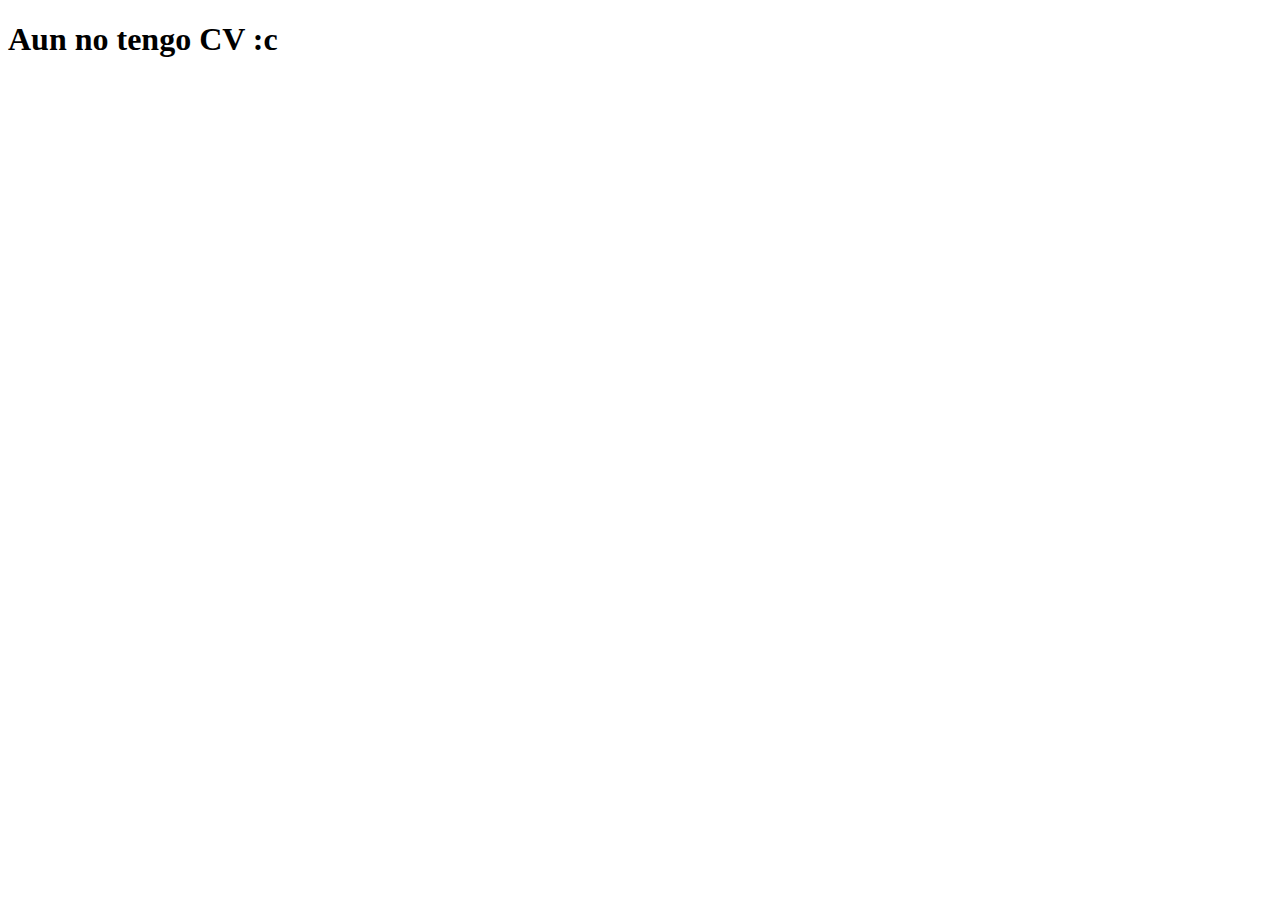
<file: CV/index.html>
<!DOCTYPE html>
<html lang="es">
<head>
    <meta charset="UTF-8">
    <meta http-equiv="X-UA-Compatible" content="IE=edge">
    <meta name="viewport" content="width=device-width, initial-scale=1.0">
    <title>CV Diego Ramirez</title>
</head>
<body>
    <h1>Aun no tengo CV :c</h1>
</body>
</html>
</file>
